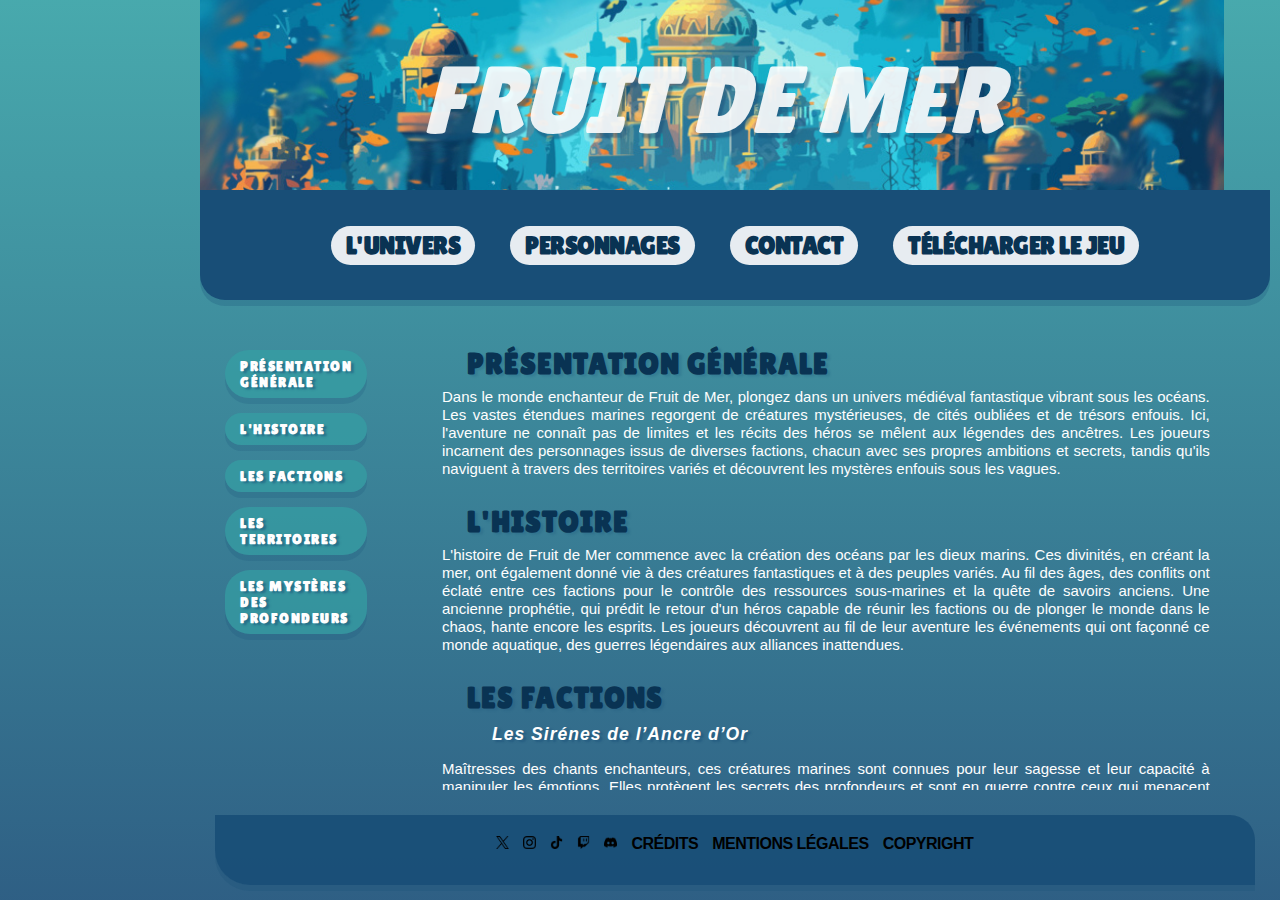
<file: index.html>
<!DOCTYPE html>
<html lang="fr">

<head>
    <meta charset="UTF-8">
    <meta name="viewport" content="width=device-width, initial-scale=1.0">

    <title>Fruit de Mer</title>

    <link rel="stylesheet" href="style.css">
    <link rel="stylesheet" href="style_resp.css">

    <link rel="preconnect" href="https://fonts.googleapis.com">
    <link rel="preconnect" href="https://fonts.gstatic.com" crossorigin>
    <link href="https://fonts.googleapis.com/css2?family=Atma:wght@300;400;500;600;700&family=Bungee+Inline&family=Lilita+One&family=New+Amsterdam&display=swap" rel="stylesheet"></head>

<body>

<div id="parent">

    <header>
     Fruit de Mer 
    </header>

    <nav>
    <a href="index.html" id="links">L'Univers</a>
    <a href="personnages.html" id="links">Personnages</a>
    <a href="contact.html" id="links">Contact</a>
    <a href="" id="links">Télécharger le jeu</a>
    </nav>

    <aside>
        <a href="" id="lien">Présentation générale</a>
        <a href="" id="lien">L'Histoire</a>
        <a href="" id="lien">Les Factions</a>
        <a href="" id="lien">Les Territoires</a>
        <a href="" id="lien">Les Mystères des profondeurs</a>
    </aside>

    <main>
        <h2>Présentation générale</h2>
        Dans le monde enchanteur de Fruit de Mer, plongez dans un univers médiéval fantastique vibrant sous les océans. Les vastes étendues marines regorgent de créatures mystérieuses, de cités oubliées et de trésors enfouis. Ici, l'aventure ne connaît pas de limites et les récits des héros se mêlent aux légendes des ancêtres. Les joueurs incarnent des personnages issus de diverses factions, chacun avec ses propres ambitions et secrets, tandis qu'ils naviguent à travers des territoires variés et découvrent les mystères enfouis sous les vagues.
        
        <h2>L'histoire</h2>
        L'histoire de Fruit de Mer commence avec la création des océans par les dieux marins. Ces divinités, en créant la mer, ont également donné vie à des créatures fantastiques et à des peuples variés. Au fil des âges, des conflits ont éclaté entre ces factions pour le contrôle des ressources sous-marines et la quête de savoirs anciens. Une ancienne prophétie, qui prédit le retour d'un héros capable de réunir les factions ou de plonger le monde dans le chaos, hante encore les esprits. Les joueurs découvrent au fil de leur aventure les événements qui ont façonné ce monde aquatique, des guerres légendaires aux alliances inattendues.

        <h2>Les factions</h2>

        <p>
            <h3>Les Sirénes de l’Ancre d’Or</h3>
            Maîtresses des chants enchanteurs, ces créatures marines sont connues pour leur sagesse et leur capacité à manipuler les émotions. Elles protègent les secrets des profondeurs et sont en guerre contre ceux qui menacent leur sanctuaire.
        </p>
        
        <p>
            <h3>Les Guerriers des Abysses</h3>
            Ce groupe de combattants aguerris défend les fonds marins contre les menaces extérieures. Fier et discipliné, leur code de l'honneur guide chaque bataille qu'ils mènent.
        </p>

        <p>
            <h3>Les Mercenaires de la Marelle</h3>
            Une faction pragmatique, ces aventuriers se vendent au meilleur enchérisseur. Leur loyauté est conditionnelle, et ils naviguent entre les rivalités des autres factions pour leur propre profit.
        </p>

        <p>
            <h3>Les Alchimistes des Profondeurs</h3>
            Chercheurs de savoirs perdus, ces individus cultivent une expertise dans la magie et la science. Ils recherchent des artefacts oubliés et expérimentent avec des potions et des enchantements pour accroître leur pouvoir.
        </p>


        <h2>Les territoires</h2> 

        <p>
            <h3>Le Royaume des Coraux</h3>
            Une majestueuse cité sous-marine construite en corail vivant, où les couleurs et la lumière dansent ensemble. C'est un lieu de commerce, de culture et de débats politiques.
        </p>

        <p>
            <h3>Les Cavernes d’Obsidienne</h3>
            Un territoire sombre et dangereux, habité par des créatures redoutables et des trésors cachés. Ces cavernes sont le refuge des renégats et des secrets oubliés.
        </p>

        <p>
            <h3>La Plaine des Tempêtes</h3>
            Une vaste étendue marine souvent soumise à des tempêtes violentes. Les navigateurs doivent être prudents, car cette zone est connue pour ses nombreux naufrages.
        </p>

        <p>
            <h3>Les Jardins d’Émeraude</h3>
            Un royaume magique où la nature s’épanouit sous l’eau. Des plantes luminescentes et des créatures fantastiques y prospèrent, attirant ceux qui cherchent la beauté et la paix.
        </p>


        <h2>Les mystères des profondeurs</h2>

        <p>Dans Fruit de Mer, chaque coin de l'océan recèle des mystères à découvrir.</p>

        <p>
            <h3>Le Chant des Ancêtres</h3> 
            Une mélodie oubliée qui, selon la légende, pourrait réveiller des puissances anciennes. Où se trouve sa source ? 
        </p>

        <p>
            <h3>Les Ruines de l’Atlantide</h3> 
            Les vestiges d'une civilisation disparue, remplis de trésors et de pièges. Les aventuriers osent s'y aventurer, mais peu en reviennent.
        </p>

        <p>
            <h3>La Bête des Profondeurs</h3> 
            Une créature mythique qui hanterait les océans, gardienne de secrets inestimables. Qui a vraiment osé l'affronter et en est revenu ?
        </p>

        <p>
            <h3>Le Sablier des Marées</h3> 
            Un artefact mystérieux capable de manipuler le temps des marées. Quel impact aurait son pouvoir sur l'équilibre du monde aquatique ?
        </p>

    </main>

    <footer>
        <img class="socials" src="images/twitter.png">
        <img class="socials" src="images/instagram.png">
        <img class="socials" src="images/tiktok.png">
        <img class="socials" src="images/twitch.png">
        <img class="socials" src="images/discord.png">

        <a href="">Crédits</a> <a href="">Mentions Légales</a> <a href="">Copyright</a>
    </footer>

</div>

</body>
</file>
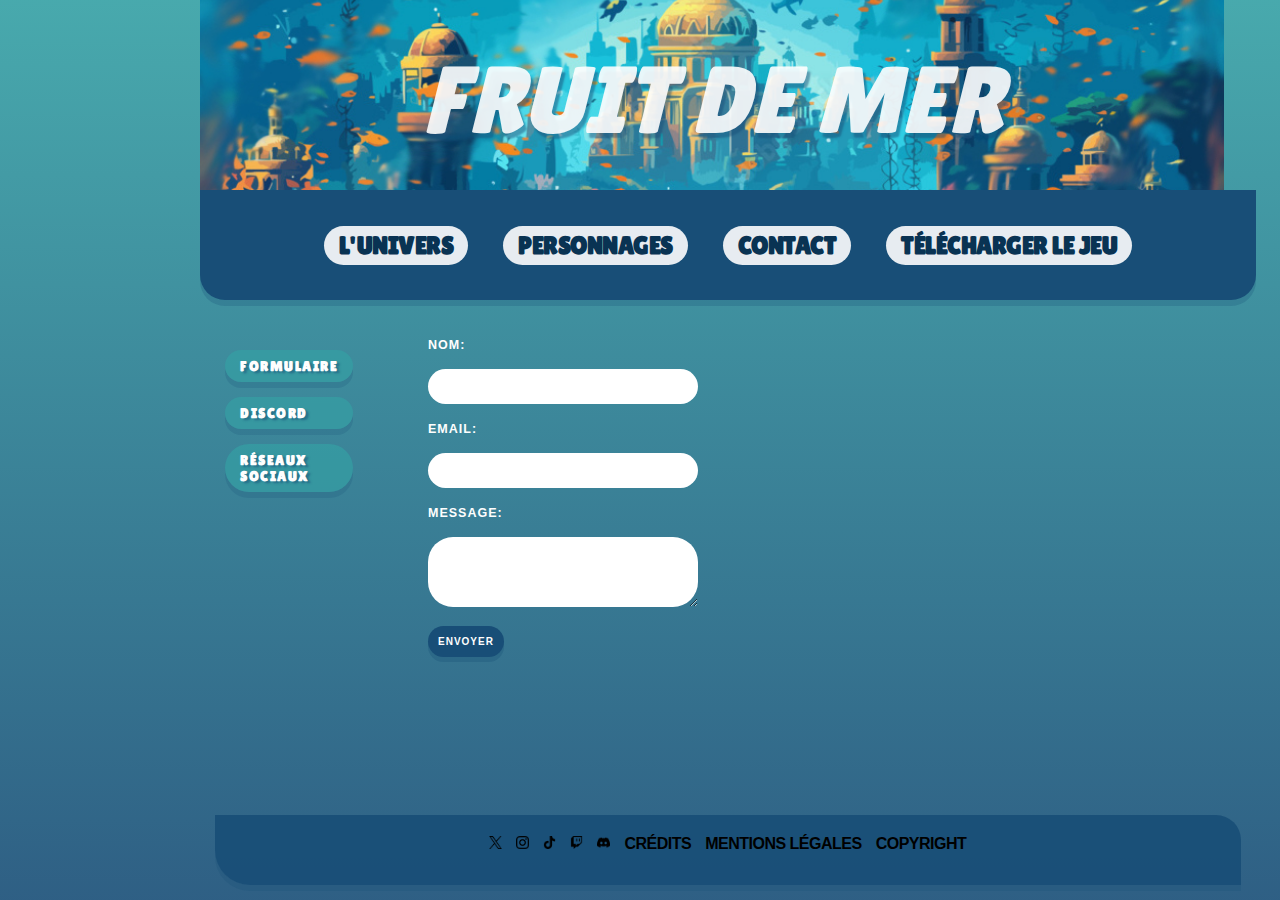
<file: contact.html>
<!DOCTYPE html>
<html lang="fr">

<head>
    <meta charset="UTF-8">
    <meta name="viewport" content="width=device-width, initial-scale=1.0">

    <title>Fruit de Mer</title>

    <link rel="stylesheet" href="style.css">
    <link rel="stylesheet" href="style_resp.css">

    <link rel="preconnect" href="https://fonts.googleapis.com">
    <link rel="preconnect" href="https://fonts.gstatic.com" crossorigin>
    <link href="https://fonts.googleapis.com/css2?family=Atma:wght@300;400;500;600;700&family=Bungee+Inline&family=Lilita+One&family=New+Amsterdam&display=swap" rel="stylesheet"></head>

<body>

<div id="parent">

    <header>
     Fruit de Mer
    </header>

    <nav>
        <a href="index.html" id="links">L'Univers</a>
        <a href="personnages.html" id="links">Personnages</a>
        <a href="contact.html" id="links">Contact</a>
        <a href="" id="links">Télécharger le jeu</a>
    </nav>

    <aside>
        <a href="" id="lien">Formulaire</a>
        <a href="" id="lien">Discord</a>
        <a href="" id="lien">Réseaux Sociaux</a>
    </aside>

    <main>

        <form action="send_mail.php" method="post">
            <p><label for="name">Nom:</label></p>
            <input type="text" id="name" name="name" required>

            <p><label for="email">Email:</label></p>
            <input type="text" id="email" name="email" required>

            <p><label for="message">Message:</label></p>
            <textarea id="message"></textarea>

            <p><button>Envoyer</button></p>

        </form>
        
    </main>

    <footer>
        <img class="socials" src="images/twitter.png">
        <img class="socials" src="images/instagram.png">
        <img class="socials" src="images/tiktok.png">
        <img class="socials" src="images/twitch.png">
        <img class="socials" src="images/discord.png">

        <a href="">Crédits</a> <a href="">Mentions Légales</a> <a href="">Copyright</a>
    </footer>

</div>

</body>
</file>
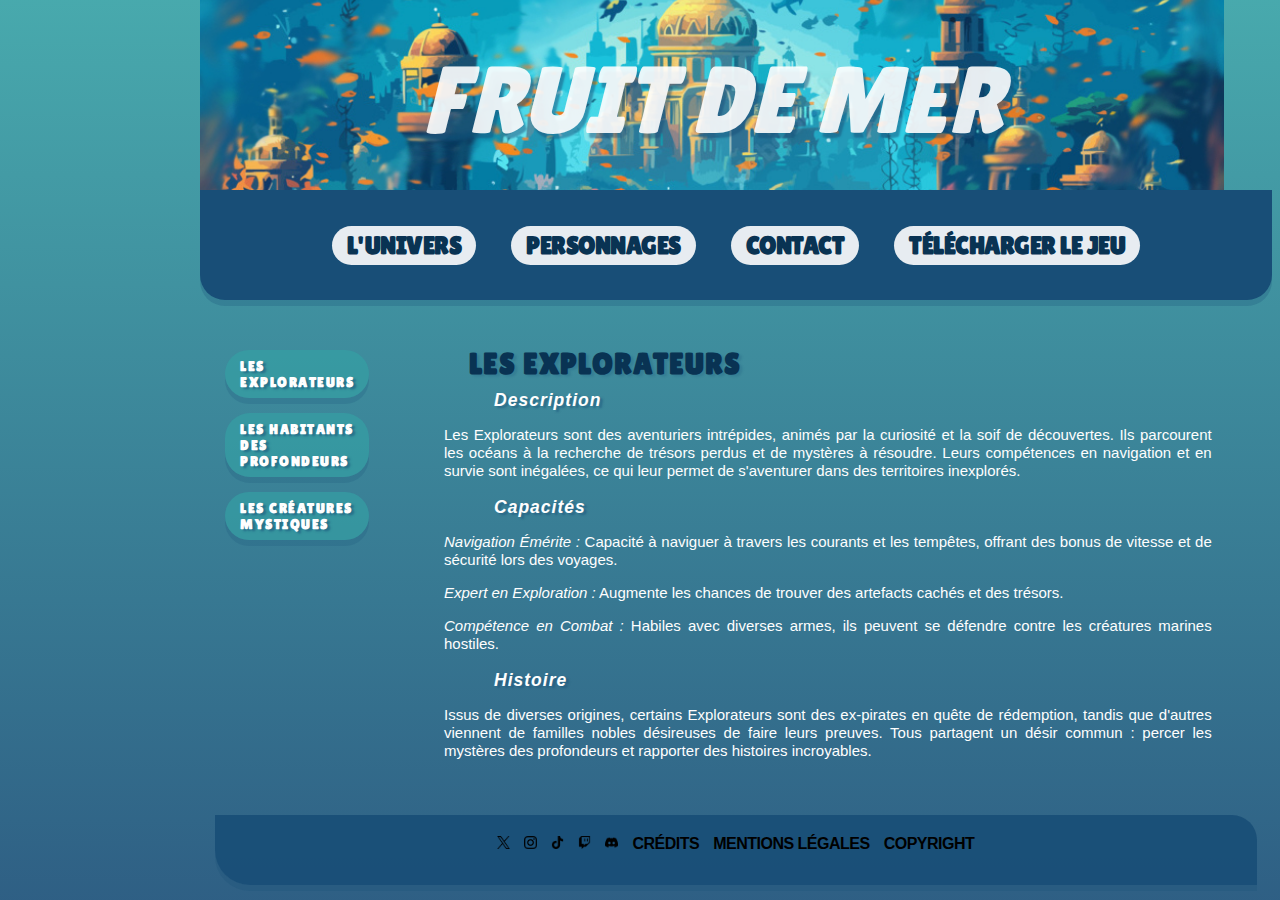
<file: personnages.html>
<!DOCTYPE html>
<html lang="fr">

<head>
    <meta charset="UTF-8">
    <meta name="viewport" content="width=device-width, initial-scale=1.0">

    <title>Fruit de Mer</title>

    <link rel="stylesheet" href="style.css">
    <link rel="stylesheet" href="style_resp.css">

    <link rel="preconnect" href="https://fonts.googleapis.com">
    <link rel="preconnect" href="https://fonts.gstatic.com" crossorigin>
    <link href="https://fonts.googleapis.com/css2?family=Atma:wght@300;400;500;600;700&family=Bungee+Inline&family=Lilita+One&family=New+Amsterdam&display=swap" rel="stylesheet"></head>

<body>

<div id="parent">

    <header>
    Fruit de Mer
    </header>

    <nav>
    <a href="index.html" id="links">L'Univers</a>
    <a href="personnages.html" id="links">Personnages</a>
    <a href="contact.html" id="links">Contact</a>
    <a href="" id="links">Télécharger le jeu</a>
    </nav>

    <aside>
        <a href="" id="lien">Les Explorateurs</a>
        <a href="" id="lien">Les Habitants des Profondeurs</a>
        <a href="" id="lien">Les Créatures Mystiques</a>
    </aside>

    <main>
        <h2>Les Explorateurs</h2>

                <h3>Description</h3>
                <p>Les Explorateurs sont des aventuriers intrépides, animés par la curiosité et la soif de découvertes. Ils parcourent les océans à la recherche de trésors perdus et de mystères à résoudre. Leurs compétences en navigation et en survie sont inégalées, ce qui leur permet de s'aventurer dans des territoires inexplorés.</p>

                 <p>
                        <h3>Capacités</h3>
                        <p><i>Navigation Émérite :</i> Capacité à naviguer à travers les courants et les tempêtes, offrant des bonus de vitesse et de sécurité lors des voyages.</p>
                        <p><i>Expert en Exploration :</i> Augmente les chances de trouver des artefacts cachés et des trésors.</p>
                        <p><i>Compétence en Combat :</i> Habiles avec diverses armes, ils peuvent se défendre contre les créatures marines hostiles.</p>
                </p>

                <h3>Histoire</h3>
                        <p>Issus de diverses origines, certains Explorateurs sont des ex-pirates en quête de rédemption, tandis que d'autres viennent de familles nobles désireuses de faire leurs preuves. Tous partagent un désir commun : percer les mystères des profondeurs et rapporter des histoires incroyables.</p>


        <h2>Les Habitants des Profondeurs</h2>

                <h3>Description</h3>
                <p>Ces personnages, souvent appelés "sirenes" ou "tritons", vivent en harmonie avec leur environnement sous-marin. Ils sont profondément liés à la magie des océans et possèdent des connaissances ancestrales sur les ressources maritimes et les coutumes locales.</p>

                <p>
                        <h3>Capacités</h3>
                        <p><i>Magie Aquatique :</i>  Possibilité de manipuler l’eau et d’invoquer des tempêtes ou des courants pour se défendre ou aider leurs alliés.</p>
                        <p><i>Communication avec les Créatures Maritimes :</i> Capacité à comprendre et à commander des créatures marines, des poissons aux grands mammifères.</p>
                        <p><i>Guérison Naturelle :</i> Utilisation de la magie pour soigner les blessures et purifier l'eau polluée.</p>
                </p>

                <h3>Histoire</h3>
                <p>Les Habitants des Profondeurs sont les descendants d'anciens gardiens des océans. Ils ont vu leur mode de vie perturbé par les conflits entre factions. Beaucoup d'entre eux luttent pour protéger leur territoire et restaurer l'équilibre, tout en se méfiant des étrangers.</p>

        
        <h2>Les Créatures Mystiques</h2>

                <h3>Description</h3>
                <p>Ces êtres fantastiques, tels que les sirènes, les krakens, et d'autres créatures légendaires, sont souvent entourés de mystère et de magie. Ils sont liés à des légendes anciennes et possèdent des pouvoirs extraordinaires.</p>

                <p>
                        <h3>Capacités</h3>
                        <p><i>Manipulation du Temps :</i> Certaines créatures peuvent ralentir le temps autour d'elles, influençant le cours des batailles.</p>
                        <p><i>Illusion et Charme :</i> Capacité à envoûter ceux qui les approchent, les attirant vers des pièges ou les protégeant des menaces.</p>
                        <p><i>Résilience Mystique :</i> Capacité à se régénérer rapidement ou à se rendre invisible pour échapper à la chasse.</p>
                </p>

                <h3>Histoire</h3>
                Les Créatures Mystiques ont été présentes bien avant l'émergence des factions. Elles ont observé l'évolution du monde aquatique et gardent de nombreux secrets sur la véritable nature des océans. Certaines choisissent d’intervenir dans les affaires des mortels, tandis que d’autres préfèrent rester cachées, protégées des convoitises.

    </main>

    <footer>
        <img class="socials" src="images/twitter.png">
        <img class="socials" src="images/instagram.png">
        <img class="socials" src="images/tiktok.png">
        <img class="socials" src="images/twitch.png">
        <img class="socials" src="images/discord.png">

        <a href="">Crédits</a> <a href="">Mentions Légales</a> <a href="">Copyright</a>
    </footer>

</div>

</body>
</file>
<file: style.css>
body {
    margin:0px 200px;
    background: linear-gradient(to bottom, rgba(52, 160, 164,0.9), rgba(24, 78, 119, 0.9));
}

a {
    font-family: 'Trebuchet MS', 'Lucida Sans Unicode', 'Lucida Grande', 'Lucida Sans', Arial, sans-serif;
    color: #000;;
    letter-spacing: -0.5px;
    font-weight: bold;
    text-transform: uppercase;
    text-decoration: none;
    padding:5px;
}

a:hover {
    font-family: 'Trebuchet MS', 'Lucida Sans Unicode', 'Lucida Grande', 'Lucida Sans', Arial, sans-serif;
    color: rgba(24, 78, 119, 0.9);
    background: #fefefe;
    padding:5px;
    border-radius: 15px;
    transition: 1s;
}

.info {
    height:120px;
    border-radius:100px;
    padding: 4px;
    box-shadow:-5px 5px rgba(24, 78, 119, 0.8);
}

header {
    grid-area: header;
    font-family: "Lilita One", sans-serif;
    font-weight: 400;
    font-style: italic;
    color: rgba(254, 254, 254, 0.9);
    text-shadow: 3px 5px 2px rgba(24, 78, 119, 0.5);
    text-transform: uppercase;  
    font-size: 95px;
    line-height: 50px;
    align-content:space-evenly;
    background: url(images/city2.jpg);
    height: 200px;
    width: 80vw;
    background-size: cover;
    background-position: 30% 20%;
}

h1 {
    font-size: 72px;
    color: rgba(254, 254, 254, 0.9);
    text-shadow: 3px 2px rgb(24, 78, 119);
}

nav {
    background-color: rgba(24, 78, 119, 1);
    box-shadow: 0px 6px rgba(24, 78, 119, 0.25);
    grid-area: nav;
    margin-top:-10px;
    border-radius:0px 0px 25px 25px;
    font-family: "Lilita One", sans-serif;
    font-size: 25px;
    color: rgba(254, 254, 254, 0.9);
    line-height: 25px;
    text-transform:uppercase;
    align-content:space-evenly;
}

#links {
    background:rgba(254, 254, 254, 0.9);
    color: rgb(9, 51, 83);
    margin:15px;
    padding:5px 15px;
    border-radius:25px;
    text-decoration:none;
    font-family: 'Lilita One', arial;
}

#links:hover {
    background: rgba(52, 160, 164,0.9);
    color:#fefefe;
}

aside {
    grid-area: aside;
    padding:10px;
    margin-top:25px;
    text-align:left;
    align-content:first baseline;
}

#lien {
    display: block;
    color: #fefefe;
    font-family: "Lilita One", sans-serif;
    text-transform:uppercase;
    font-size: 14px;
    letter-spacing: 1.5px;
    text-shadow:3px 2px 2px rgba(24, 78, 119, 0.5);
    background: rgba(52, 160, 164, 0.7);
    box-shadow: 0px 6px rgba(24, 78, 119, 0.2);
    margin:15px;
    padding:8px 15px;
    border-radius:25px;
    text-decoration:none;
}

#lien:hover {
    background: rgb(9, 51, 83);
    transition: 1s;
}

main {
    grid-area: main;
    margin: 10px 50px 10px 40px;
    padding: 10px;
    text-align: justify;
    font-family: arial, serif;
    font-size:15px; 
    line-height:18px;
    color:#fefefe;
    overflow: auto;
    scrollbar-color: rgba(52, 160, 164, 0.7) rgba(24, 78, 119, 0.5);
    scrollbar-width: thin;
}

h2 {
    width:50%;
    color: rgb(9, 51, 83);
    font-size: 30px;
    font-family: 'Lilita One', arial;
    letter-spacing:1px;
    text-transform: uppercase;
    font-weight:900;
    text-shadow:3px 2px 2px rgba(24, 78, 119, 0.2);
    margin:35px 0px 15px 25px;
}

h3{
    font-style: italic;
    font-weight:bold;
    margin-left:50px;
    letter-spacing:1px;
    font-family: 'Trebuchet MS', 'Lucida Sans Unicode', 'Lucida Grande', 'Lucida Sans', Arial, sans-serif;
    text-shadow:3px 2px 2px rgba(24, 78, 119, 0.5);
}

p {
    text-align: justify;
    font-family: arial, serif;
    font-size:15px; 
    line-height:18px;
    color:#fefefe;
}

label{
    margin: 0px;
    font-family: 'Lucida Sans Unicode', 'Lucida Grande', 'Lucida Sans', Arial, sans-serif;
    font-size: smaller;
    font-weight: bold;
    text-transform: uppercase;
    letter-spacing: 1px;
}

input{
    width: 250px;
    font-family: 'Courier New', Courier, monospace;
    padding: 10px;
    border-radius: 25px;
    border: 0px;
}

textarea{
    width:250px;
    height:50px;
    font-family: 'Courier New', Courier, monospace;
    padding: 10px;
    border-radius: 25px;
    border: 0px;
}

footer {
    background-color: rgba(24, 78, 119, 0.9);
    box-shadow: 0px 6px rgba(24, 78, 119, 0.25);
    grid-area: footer;
    margin:15px;
    padding:20px;
    border-radius:0px 25px 0px 35px;
    align-items: center;
    justify-items: center;
}

button{
    font-family: 'Trebuchet MS', 'Lucida Sans Unicode', 'Lucida Grande', 'Lucida Sans', Arial, sans-serif;
    letter-spacing: 1px;
    color:#fefefe;
    font-size: x-small;
    text-transform: uppercase;
    font-weight: bold;
    border:0px;
    border-radius: 25px;
    padding: 10px;
    background: rgba(24, 78, 119, 1);;
    box-shadow: 0px 5px rgba(24, 78, 119, 0.3);
}

.socials {
    height:13px;
    margin: 0px 5px;
}

#parent {
    display: grid;
    grid-template-columns: 1fr 6fr;
    grid-template-rows: 1fr 1fr 5fr 1fr;
    grid-template-areas: 
    'header header header header header header header'
    'nav nav nav nav nav nav nav'
    'aside main main main main main main'
    'footer footer footer footer footer footer footer';
    height: 100vh;
    text-align: center;
}
</file>
<file: style_resp.css>
@media(max-width:768px)
    {
        body{
            margin: 0px;
        }

        header{
            height:15vh;
            width:auto;
            font-size: xx-large;
        }

        nav{
            line-height:220%;
            font-size:medium;
            margin:0px;
            border-radius: 0px;

        }

        #links {
            margin:5px;
            padding:5px 10px;
        }

        aside{
            padding:5px;
            margin:0px;
            align-content: center;
            align-items:center;
        }

        #lien{
            padding: 5px;
            font-size:x-small;
            text-align: center;
        }

        main {
            margin: 10px;
            padding: 5px;
            font-size:11px; 
            line-height:15px;
        }
        
        h2 {
            font-size:large;
            margin:15px 0px 15px 5px;;
        }
        
        h3 {
            margin-left:10px;
            letter-spacing:1px;
        }

        p {
            font-size:11px; 
            line-height:14px;
        }

        footer {
            font-size:x-small;
            font-weight: bold;
        }

        .socials {
            height:9px;
        }

        #parent {
            display: grid;
            grid-template-columns: 1fr;
            grid-template-rows: 1fr 1fr 1fr 4fr 1fr;
            grid-template-areas: 
            'header'
            'nav'
            'aside'
            'main'
            'footer';
            height: 100vh;
            text-align: center;
        }
        
    }
</file>
